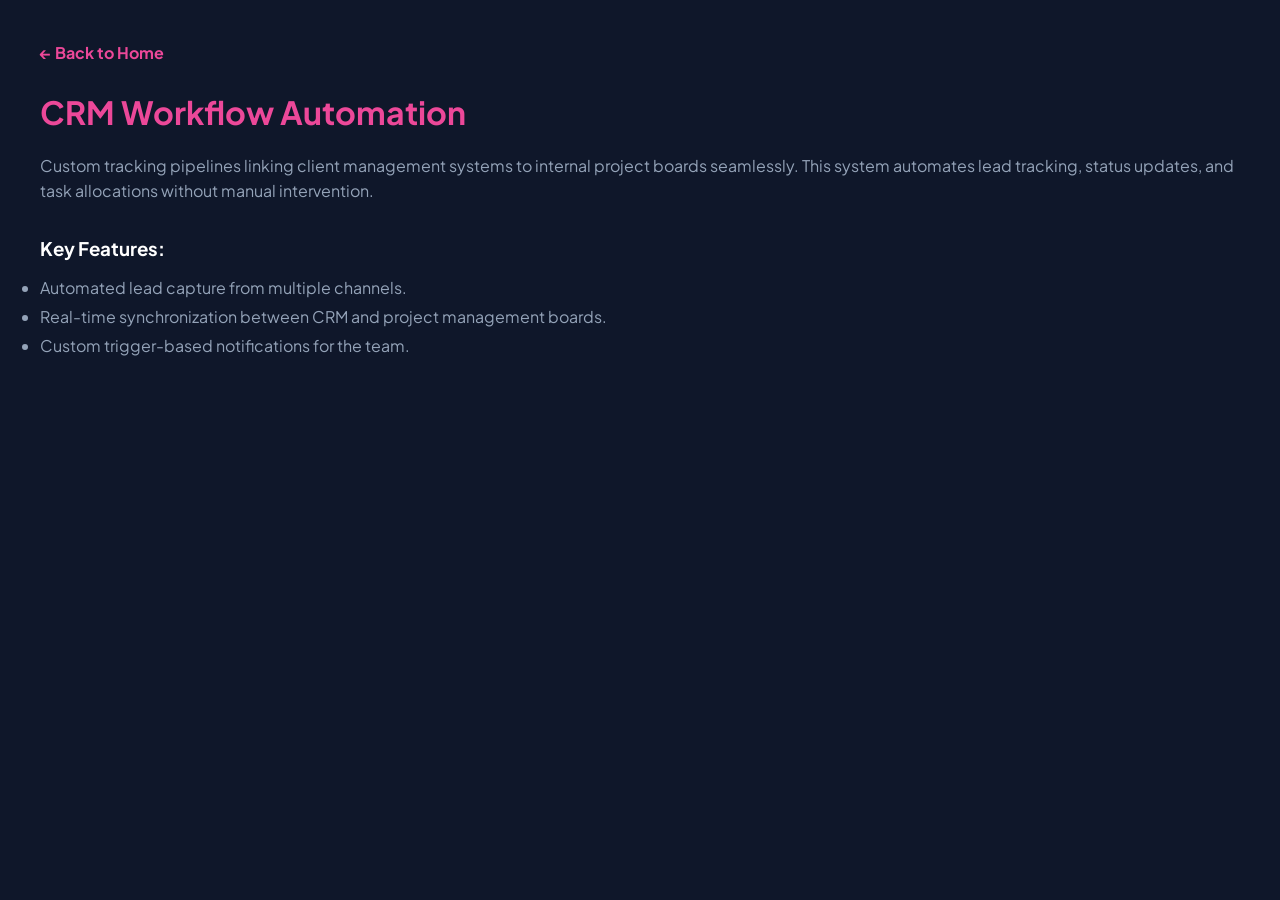
<file: crm.html>
<!DOCTYPE html>
<html lang="en">
<head>
    <meta charset="UTF-8">
    <meta name="viewport" content="width=device-width, initial-scale=1.0">
    <title>CRM Workflow Automation | Denify Labs</title>
    <link rel="stylesheet" href="style.css">
</head>
<body style="padding: 40px; background-color: #0f172a; color: #fff; font-family: sans-serif;">
    <a href="index.html" style="color: #ec4899; text-decoration: none; font-weight: bold;">&larr; Back to Home</a>
    <h1 style="margin-top: 20px; color: #ec4899;">CRM Workflow Automation</h1>
    <p style="margin-top: 15px; line-height: 1.6; color: #94a3b8;">
        Custom tracking pipelines linking client management systems to internal project boards seamlessly. This system automates lead tracking, status updates, and task allocations without manual intervention.
    </p>
    <h3 style="margin-top: 30px;">Key Features:</h3>
    <ul style="margin-top: 10px; color: #94a3b8; line-height: 1.8;">
        <li>Automated lead capture from multiple channels.</li>
        <li>Real-time synchronization between CRM and project management boards.</li>
        <li>Custom trigger-based notifications for the team.</li>
    </ul>
</body>
</html>
</file>
<file: style.css>
/* Denify Labs - Dark Navy & Light Pink Theme */
@import url('https://fonts.googleapis.com/css2?family=Plus+Jakarta+Sans:wght@400;500;600;700;800&display=swap');

* {
    margin: 0;
    padding: 0;
    box-sizing: border-box;
    font-family: 'Plus Jakarta Sans', sans-serif;
    scroll-behavior: smooth;
}

body {
    background-color: #0f172a; /* Dark Navy Background */
    color: #f8fafc;
    line-height: 1.6;
}

header {
    background: rgba(15, 23, 42, 0.95);
    backdrop-filter: blur(10px);
    border-bottom: 1px solid #1e293b;
    position: sticky;
    top: 0;
    z-index: 1000;
}

.nav-container {
    max-width: 1200px;
    margin: 0 auto;
    padding: 20px;
    display: flex;
    justify-content: space-between;
    align-items: center;
}

.logo {
    font-size: 24px;
    font-weight: 800;
    color: #ec4899; /* Vibrant Pink */
    letter-spacing: 1px;
}

.logo span {
    color: #ffffff;
}

.nav-links {
    display: flex;
    align-items: center;
}

.nav-links a {
    color: #94a3b8;
    text-decoration: none;
    margin-left: 25px;
    font-weight: 500;
    transition: color 0.3s ease;
}

.nav-links a:hover, .nav-links .cta-btn {
    color: #ec4899;
}

/* Mobile Menu Toggle */
.menu-toggle {
    display: none;
    cursor: pointer;
    font-size: 24px;
    color: #ec4899;
}

.hero {
    max-width: 1000px;
    margin: 0 auto;
    padding: 100px 20px;
    text-align: center;
}

.badge {
    background: rgba(236, 72, 153, 0.1);
    color: #ec4899;
    padding: 6px 16px;
    border-radius: 50px;
    font-size: 13px;
    font-weight: 600;
    border: 1px solid rgba(236, 72, 153, 0.2);
    display: inline-block;
    margin-bottom: 20px;
}

.hero h1 {
    font-size: 48px;
    font-weight: 800;
    margin-bottom: 20px;
    color: #ffffff;
    line-height: 1.2;
}

.hero h1 span {
    color: #ec4899;
}

.hero p {
    font-size: 18px;
    color: #94a3b8;
    max-width: 700px;
    margin: 0 auto 35px auto;
}

.hero-buttons {
    display: flex;
    justify-content: center;
    gap: 15px;
}

.btn-primary {
    background-color: #ec4899;
    color: #ffffff;
    padding: 14px 28px;
    border-radius: 10px;
    font-weight: 700;
    text-decoration: none;
    display: inline-block;
    transition: background 0.3s ease;
}

.btn-primary:hover {
    background-color: #db2777;
}

.btn-secondary {
    background-color: transparent;
    color: #f8fafc;
    border: 1px solid #334155;
    padding: 14px 28px;
    border-radius: 10px;
    font-weight: 700;
    text-decoration: none;
    display: inline-block;
    transition: border-color 0.3s ease;
}

.btn-secondary:hover {
    border-color: #ec4899;
    color: #ec4899;
}

section {
    max-width: 1200px;
    margin: 0 auto;
    padding: 80px 20px;
    border-top: 1px solid #1e293b;
}

.section-title {
    text-align: center;
    font-size: 32px;
    font-weight: 700;
    margin-bottom: 10px;
    color: #ffffff;
}

.section-title span {
    color: #ec4899;
}

.section-desc {
    text-align: center;
    color: #94a3b8;
    margin-bottom: 50px;
}

.about-content {
    color: #94a3b8;
    font-size: 16px;
    margin-bottom: 40px;
    text-align: center;
    max-width: 900px;
    margin-left: auto;
    margin-right: auto;
}

.grid-3, .grid-4 {
    display: grid;
    gap: 25px;
}

.grid-3 {
    grid-template-columns: repeat(auto-fit, minmax(300px, 1fr));
}

.grid-4 {
    grid-template-columns: repeat(auto-fit, minmax(220px, 1fr));
}

.card {
    background-color: #1e293b;
    border: 1px solid #334155;
    border-radius: 16px;
    padding: 25px;
    transition: transform 0.3s ease, border-color 0.3s ease;
}

.card:hover {
    transform: translateY(-5px);
    border-color: #ec4899;
}

.card h3 {
    font-size: 20px;
    font-weight: 700;
    margin-bottom: 10px;
    color: #ffffff;
}

.card p {
    color: #94a3b8;
    font-size: 14px;
    margin-bottom: 20px;
}

.card-footer {
    display: flex;
    justify-content: space-between;
    align-items: center;
    border-top: 1px solid #334155;
    padding-top: 15px;
}

.tag {
    background: rgba(236, 72, 153, 0.1);
    color: #ec4899;
    font-size: 12px;
    padding: 4px 10px;
    border-radius: 6px;
    font-weight: 600;
}

.card-footer a {
    color: #ec4899;
    text-decoration: none;
    font-weight: 600;
    font-size: 14px;
}

.team-card {
    text-align: center;
    background: #1e293b;
    border: 1px solid #334155;
    border-radius: 16px;
    padding: 30px 20px;
}

.team-card h3 {
    color: #ffffff;
    margin-top: 10px;
    font-size: 18px;
}

.team-card p {
    color: #ec4899;
    font-size: 14px;
    font-weight: 600;
    margin-bottom: 0;
}

.contact-container {
    max-width: 700px;
    margin: 0 auto;
    background: #1e293b;
    border: 1px solid #334155;
    padding: 40px;
    border-radius: 16px;
}

.form-group {
    margin-bottom: 20px;
}

.form-group label {
    display: block;
    margin-bottom: 8px;
    color: #f8fafc;
    font-weight: 500;
    font-size: 14px;
}

.form-group input, .form-group textarea {
    width: 100%;
    padding: 12px 16px;
    background: #0f172a;
    border: 1px solid #334155;
    border-radius: 8px;
    color: #ffffff;
    font-size: 15px;
}

.form-group input:focus, .form-group textarea:focus {
    outline: none;
    border-color: #ec4899;
}

footer {
    background-color: #1e293b;
    border-top: 1px solid #334155;
    text-align: center;
    padding: 50px 20px;
    color: #94a3b8;
    font-size: 14px;
}

@media (max-width: 768px) {
    .nav-links {
        display: none;
        flex-direction: column;
        position: absolute;
        top: 100%;
        left: 0;
        width: 100%;
        background: #0f172a;
        padding: 20px;
        border-bottom: 1px solid #1e293b;
    }
    .nav-links.active {
        display: flex;
    }
    .nav-links a {
        margin: 10px 0;
    }
    .menu-toggle {
        display: block;
    }
    .hero h1 {
        font-size: 32px;
    }
}
/* Hamburger Icon Styling */
.menu-icon {
    cursor: pointer;
    display: flex;
    flex-direction: column;
    gap: 5px;
}
.menu-icon span {
    width: 25px;
    height: 3px;
    background-color: #ff007f; /* Aapke brand color ke mutabiq */
    border-radius: 2px;
}

/* Popup Menu Background & Box */
.mobile-popup {
    height: 100%;
    width: 0;
    position: fixed;
    z-index: 1000;
    top: 0;
    right: 0;
    background-color: rgba(15, 23, 42, 0.95); /* Dark theme background */
    overflow-x: hidden;
    transition: 0.4s;
    padding-top: 60px;
    display: flex;
    flex-direction: column;
    align-items: center;
}

/* Menu Links Inside Popup */
.mobile-popup a {
    padding: 12px 24px;
    text-decoration: none;
    font-size: 22px;
    color: #ffffff;
    display: block;
    transition: 0.3s;
    font-weight: 500;
}

.mobile-popup a:hover {
    color: #ff007f;
}

/* Close Button (X) */
.mobile-popup .close-btn {
    position: absolute;
    top: 20px;
    right: 30px;
    font-size: 36px;
}
/* 3 lines ko right side par karne ke liye */
.menu-toggle {
    display: flex;
    margin-left: auto;
    cursor: pointer;
}
/* Purane links ko mobile view mein chupane ke liye */
@media screen and (max-width: 768px) {
    .nav-links {
        display: none !important;
    }
}
</file>
